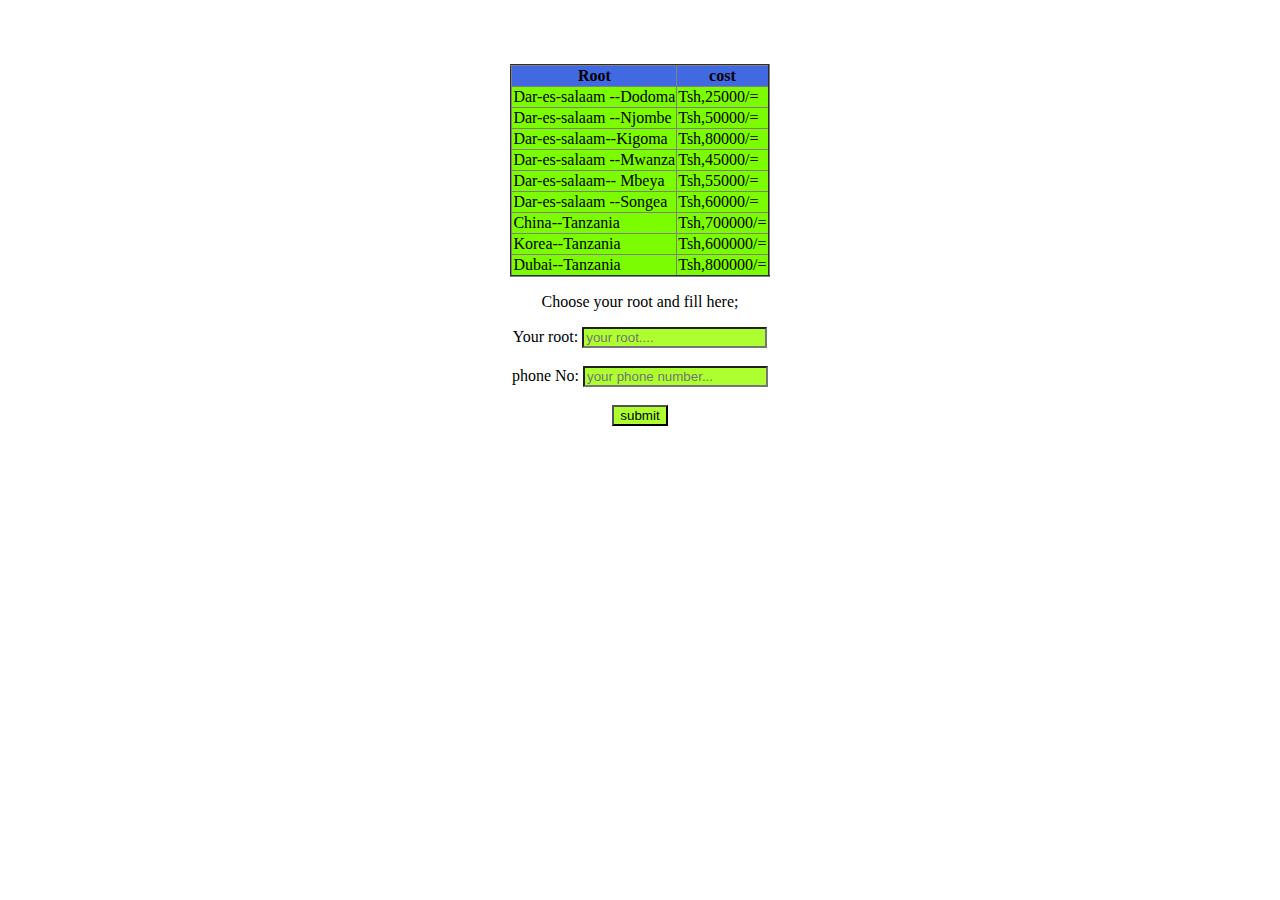
<file: Table.html>
<!DOCTYPE html>

<html>
<head>
  <meta charset=UTF-8">
  <title>Booking!</title>
</head>
<style>
  table{
  border-collapse: collapse;
  }
  th{
  background-color:royalblue;
  }
  td{
  background-color: lawngreen;
  }
  input{
background-color:greenyellow;
}
  
</style>
<center>
<body>
  <h3><marquee behavior="slow" direction="down">
   <center> ROOT AVAILABLE</marquee>
  </h3>
  <table border="2">
  <tr>
  <th>Root</th>
  <th>cost</th>
  </tr>
  <tr>
    <td>Dar-es-salaam --Dodoma</td>
        <td>Tsh,25000/=</td>
          </tr>
<tr>
    <td>Dar-es-salaam --Njombe</td>
    <td>Tsh,50000/=</td>
  </tr>
  <tr>
    <td>Dar-es-salaam--Kigoma</td>
    <td>Tsh,80000/=</td>
  </tr>
<tr>
    <td>Dar-es-salaam --Mwanza</td>
    <td>Tsh,45000/=</td>
  </tr>
  <tr>
    <td>Dar-es-salaam-- Mbeya</td>
    <td>Tsh,55000/=</td>
  </tr>
  <tr>
    <td>Dar-es-salaam --Songea</td>
    <td>Tsh,60000/=</td>
  </tr>
  <tr>
    <td>China--Tanzania</td>
    <td>Tsh,700000/=</td>
  </tr>
  <tr>
    <td> Korea--Tanzania</td>
    <td>Tsh,600000/=</td>
  </tr>
  <tr>
    <td>Dubai--Tanzania</td>
    <td>Tsh,800000/=</td>
  </tr>
  </table>
  <form>
  <p>
    Choose your root and fill here;
  </p>
  <label>
    Your root:
  </label>
  <input type="text"placeholder="your root...."></input><br><br>
  <label>
  phone No:
  </label>
    <input type="tel"placeholder="your phone number..."><br><br>
    <div id="row">
  <input type="Submit"value="submit">
    </div>
  </form>
</html>
<head>
</file>
